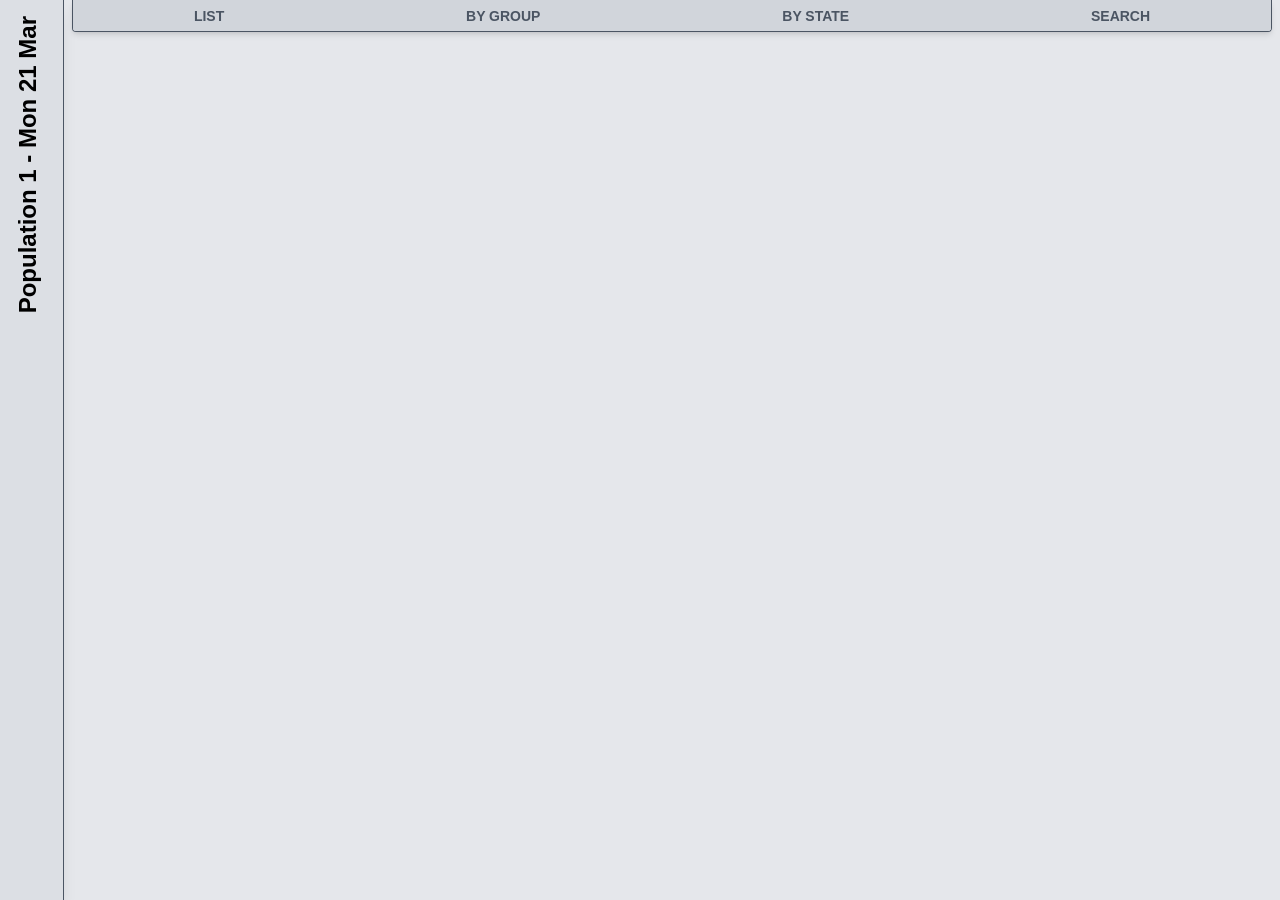
<file: index.html>
<!DOCTYPE html>
<html lang="en" class="h-full w-full">
  <head>
    <meta charset="UTF-8" />
    <link rel="icon" type="image/svg+xml" href="/assets/favicon.17e50649.svg" />
    <meta name="viewport" content="width=device-width, initial-scale=1.0" />
    <title>Vite App</title>
    <script type="module" crossorigin src="/assets/index.ccf919c9.js"></script>
    <link rel="modulepreload" href="/assets/vendor.1ff7ac82.js">
    <link rel="stylesheet" href="/assets/index.2e769df3.css">
  </head>
  <body class="h-full w-full duration-15000">
    <div id="root" class="h-full w-full"></div>
    
  </body>
</html>
</file>
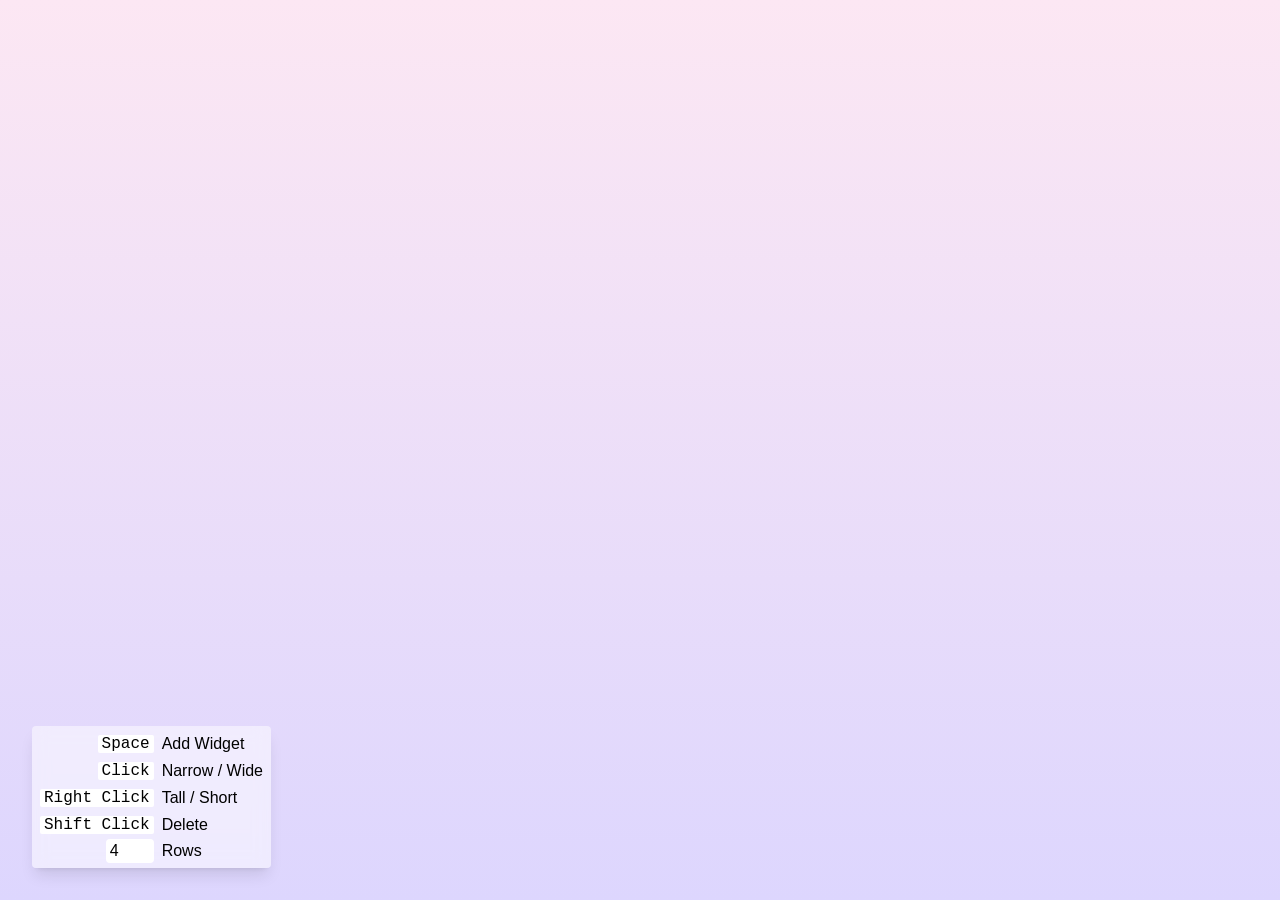
<file: gridgets.html>
<!DOCTYPE html>
<html lang="en" class="w-full h-full">
  <head>
    <meta charset="UTF-8" />
    <link rel="icon" type="image/svg+xml" href="/assets/favicon.17e50649.svg" />
    <meta name="viewport" content="width=device-width, initial-scale=1.0" />
    <title>Vite App</title>
    <script type="module" crossorigin src="/assets/index.fe96d183.js"></script>
    <link rel="modulepreload" href="/assets/vendor.1fec0fe4.js">
    <link rel="stylesheet" href="/assets/index.2d30ba1b.css">
  </head>
  <body class="w-full h-full">
    <div id="root" class="w-full h-full"></div>
    
  </body>
</html>
</file>
<file: assets/index.2e769df3.css>
body{margin:0;font-family:-apple-system,BlinkMacSystemFont,Segoe UI,Roboto,Oxygen,Ubuntu,Cantarell,Fira Sans,Droid Sans,Helvetica Neue,sans-serif;-webkit-font-smoothing:antialiased;-moz-osx-font-smoothing:grayscale}code{font-family:source-code-pro,Menlo,Monaco,Consolas,Courier New,monospace}*,:before,:after{box-sizing:border-box;border-width:0;border-style:solid;border-color:#e5e7eb}:before,:after{--tw-content: ""}html{line-height:1.5;-webkit-text-size-adjust:100%;-moz-tab-size:4;-o-tab-size:4;tab-size:4;font-family:ui-sans-serif,system-ui,-apple-system,BlinkMacSystemFont,Segoe UI,Roboto,Helvetica Neue,Arial,Noto Sans,sans-serif,"Apple Color Emoji","Segoe UI Emoji",Segoe UI Symbol,"Noto Color Emoji"}body{margin:0;line-height:inherit}hr{height:0;color:inherit;border-top-width:1px}abbr:where([title]){-webkit-text-decoration:underline dotted;text-decoration:underline dotted}h1,h2,h3,h4,h5,h6{font-size:inherit;font-weight:inherit}a{color:inherit;text-decoration:inherit}b,strong{font-weight:bolder}code,kbd,samp,pre{font-family:ui-monospace,SFMono-Regular,Menlo,Monaco,Consolas,Liberation Mono,Courier New,monospace;font-size:1em}small{font-size:80%}sub,sup{font-size:75%;line-height:0;position:relative;vertical-align:baseline}sub{bottom:-.25em}sup{top:-.5em}table{text-indent:0;border-color:inherit;border-collapse:collapse}button,input,optgroup,select,textarea{font-family:inherit;font-size:100%;line-height:inherit;color:inherit;margin:0;padding:0}button,select{text-transform:none}button,[type=button],[type=reset],[type=submit]{-webkit-appearance:button;background-color:transparent;background-image:none}:-moz-focusring{outline:auto}:-moz-ui-invalid{box-shadow:none}progress{vertical-align:baseline}::-webkit-inner-spin-button,::-webkit-outer-spin-button{height:auto}[type=search]{-webkit-appearance:textfield;outline-offset:-2px}::-webkit-search-decoration{-webkit-appearance:none}::-webkit-file-upload-button{-webkit-appearance:button;font:inherit}summary{display:list-item}blockquote,dl,dd,h1,h2,h3,h4,h5,h6,hr,figure,p,pre{margin:0}fieldset{margin:0;padding:0}legend{padding:0}ol,ul,menu{list-style:none;margin:0;padding:0}textarea{resize:vertical}input::-moz-placeholder,textarea::-moz-placeholder{opacity:1;color:#9ca3af}input:-ms-input-placeholder,textarea:-ms-input-placeholder{opacity:1;color:#9ca3af}input::placeholder,textarea::placeholder{opacity:1;color:#9ca3af}button,[role=button]{cursor:pointer}:disabled{cursor:default}img,svg,video,canvas,audio,iframe,embed,object{display:block;vertical-align:middle}img,video{max-width:100%;height:auto}[hidden]{display:none}*,:before,:after{--tw-translate-x: 0;--tw-translate-y: 0;--tw-rotate: 0;--tw-skew-x: 0;--tw-skew-y: 0;--tw-scale-x: 1;--tw-scale-y: 1;--tw-pan-x: ;--tw-pan-y: ;--tw-pinch-zoom: ;--tw-scroll-snap-strictness: proximity;--tw-ordinal: ;--tw-slashed-zero: ;--tw-numeric-figure: ;--tw-numeric-spacing: ;--tw-numeric-fraction: ;--tw-ring-inset: ;--tw-ring-offset-width: 0px;--tw-ring-offset-color: #fff;--tw-ring-color: rgb(59 130 246 / .5);--tw-ring-offset-shadow: 0 0 #0000;--tw-ring-shadow: 0 0 #0000;--tw-shadow: 0 0 #0000;--tw-shadow-colored: 0 0 #0000;--tw-blur: ;--tw-brightness: ;--tw-contrast: ;--tw-grayscale: ;--tw-hue-rotate: ;--tw-invert: ;--tw-saturate: ;--tw-sepia: ;--tw-drop-shadow: ;--tw-backdrop-blur: ;--tw-backdrop-brightness: ;--tw-backdrop-contrast: ;--tw-backdrop-grayscale: ;--tw-backdrop-hue-rotate: ;--tw-backdrop-invert: ;--tw-backdrop-opacity: ;--tw-backdrop-saturate: ;--tw-backdrop-sepia: }.static{position:static}.fixed{position:fixed}.sticky{position:-webkit-sticky;position:sticky}.top-0{top:0px}.left-0{left:0px}.z-\[1\]{z-index:1}.float-right{float:right}.m-1{margin:.25rem}.m-0{margin:0}.my-1{margin-top:.25rem;margin-bottom:.25rem}.mx-2{margin-left:.5rem;margin-right:.5rem}.my-4{margin-top:1rem;margin-bottom:1rem}.ml-4{margin-left:1rem}.mt-1{margin-top:.25rem}.mb-2{margin-bottom:.5rem}.mb-1{margin-bottom:.25rem}.mt-3{margin-top:.75rem}.block{display:block}.inline-block{display:inline-block}.flex{display:flex}.h-full{height:100%}.h-fit{height:-webkit-fit-content;height:-moz-fit-content;height:fit-content}.h-12{height:3rem}.h-14{height:3.5rem}.h-6{height:1.5rem}.h-4{height:1rem}.h-8{height:2rem}.w-full{width:100%}.w-fit{width:-webkit-fit-content;width:-moz-fit-content;width:fit-content}.w-12{width:3rem}.w-4\/5{width:80%}.w-16{width:4rem}.w-6{width:1.5rem}.min-w-fit{min-width:-webkit-fit-content;min-width:-moz-fit-content;min-width:fit-content}.flex-none{flex:none}.flex-shrink{flex-shrink:1}.flex-grow{flex-grow:1}.origin-top-left{transform-origin:top left}.transform{transform:translate(var(--tw-translate-x),var(--tw-translate-y)) rotate(var(--tw-rotate)) skew(var(--tw-skew-x)) skewY(var(--tw-skew-y)) scaleX(var(--tw-scale-x)) scaleY(var(--tw-scale-y))}.flex-col{flex-direction:column}.flex-nowrap{flex-wrap:nowrap}.items-center{align-items:center}.justify-end{justify-content:flex-end}.justify-center{justify-content:center}.justify-between{justify-content:space-between}.gap-1{gap:.25rem}.gap-4{gap:1rem}.overflow-hidden{overflow:hidden}.overflow-clip{overflow:clip}.overflow-y-hidden{overflow-y:hidden}.overflow-y-scroll{overflow-y:scroll}.whitespace-nowrap{white-space:nowrap}.rounded{border-radius:.25rem}.rounded-full{border-radius:9999px}.rounded-md{border-radius:.375rem}.rounded-b{border-bottom-right-radius:.25rem;border-bottom-left-radius:.25rem}.border{border-width:1px}.border-r{border-right-width:1px}.border-t-0{border-top-width:0px}.border-t{border-top-width:1px}.border-gray-600{--tw-border-opacity: 1;border-color:rgb(75 85 99 / var(--tw-border-opacity))}.border-r-gray-600{--tw-border-opacity: 1;border-right-color:rgb(75 85 99 / var(--tw-border-opacity))}.border-t-gray-300{--tw-border-opacity: 1;border-top-color:rgb(209 213 219 / var(--tw-border-opacity))}.bg-gray-600{--tw-bg-opacity: 1;background-color:rgb(75 85 99 / var(--tw-bg-opacity))}.bg-gray-300{--tw-bg-opacity: 1;background-color:rgb(209 213 219 / var(--tw-bg-opacity))}.bg-transparent{background-color:transparent}.bg-green-600{--tw-bg-opacity: 1;background-color:rgb(22 163 74 / var(--tw-bg-opacity))}.bg-yellow-600{--tw-bg-opacity: 1;background-color:rgb(202 138 4 / var(--tw-bg-opacity))}.bg-sky-600{--tw-bg-opacity: 1;background-color:rgb(2 132 199 / var(--tw-bg-opacity))}.bg-red-600{--tw-bg-opacity: 1;background-color:rgb(220 38 38 / var(--tw-bg-opacity))}.bg-gray-100{--tw-bg-opacity: 1;background-color:rgb(243 244 246 / var(--tw-bg-opacity))}.bg-gray-500{--tw-bg-opacity: 1;background-color:rgb(107 114 128 / var(--tw-bg-opacity))}.bg-gray-200{--tw-bg-opacity: 1;background-color:rgb(229 231 235 / var(--tw-bg-opacity))}.bg-opacity-50{--tw-bg-opacity: .5}.bg-opacity-75{--tw-bg-opacity: .75}.bg-opacity-70{--tw-bg-opacity: .7}.p-1{padding:.25rem}.p-0{padding:0}.px-2{padding-left:.5rem;padding-right:.5rem}.py-3{padding-top:.75rem;padding-bottom:.75rem}.px-4{padding-left:1rem;padding-right:1rem}.py-1{padding-top:.25rem;padding-bottom:.25rem}.py-2{padding-top:.5rem;padding-bottom:.5rem}.px-1{padding-left:.25rem;padding-right:.25rem}.pl-1{padding-left:.25rem}.pb-2{padding-bottom:.5rem}.pt-1{padding-top:.25rem}.text-left{text-align:left}.text-center{text-align:center}.text-right{text-align:right}.text-sm{font-size:.875rem;line-height:1.25rem}.text-2xl{font-size:1.5rem;line-height:2rem}.text-xs{font-size:.75rem;line-height:1rem}.font-bold{font-weight:700}.uppercase{text-transform:uppercase}.text-amber-700{--tw-text-opacity: 1;color:rgb(180 83 9 / var(--tw-text-opacity))}.text-red-600{--tw-text-opacity: 1;color:rgb(220 38 38 / var(--tw-text-opacity))}.text-white{--tw-text-opacity: 1;color:rgb(255 255 255 / var(--tw-text-opacity))}.text-gray-600{--tw-text-opacity: 1;color:rgb(75 85 99 / var(--tw-text-opacity))}.text-opacity-40{--tw-text-opacity: .4}.opacity-100{opacity:1}.opacity-0{opacity:0}.shadow-xl{--tw-shadow: 0 20px 25px -5px rgb(0 0 0 / .1), 0 8px 10px -6px rgb(0 0 0 / .1);--tw-shadow-colored: 0 20px 25px -5px var(--tw-shadow-color), 0 8px 10px -6px var(--tw-shadow-color);box-shadow:var(--tw-ring-offset-shadow, 0 0 #0000),var(--tw-ring-shadow, 0 0 #0000),var(--tw-shadow)}.shadow-lg{--tw-shadow: 0 10px 15px -3px rgb(0 0 0 / .1), 0 4px 6px -4px rgb(0 0 0 / .1);--tw-shadow-colored: 0 10px 15px -3px var(--tw-shadow-color), 0 4px 6px -4px var(--tw-shadow-color);box-shadow:var(--tw-ring-offset-shadow, 0 0 #0000),var(--tw-ring-shadow, 0 0 #0000),var(--tw-shadow)}.shadow{--tw-shadow: 0 1px 3px 0 rgb(0 0 0 / .1), 0 1px 2px -1px rgb(0 0 0 / .1);--tw-shadow-colored: 0 1px 3px 0 var(--tw-shadow-color), 0 1px 2px -1px var(--tw-shadow-color);box-shadow:var(--tw-ring-offset-shadow, 0 0 #0000),var(--tw-ring-shadow, 0 0 #0000),var(--tw-shadow)}.shadow-md{--tw-shadow: 0 4px 6px -1px rgb(0 0 0 / .1), 0 2px 4px -2px rgb(0 0 0 / .1);--tw-shadow-colored: 0 4px 6px -1px var(--tw-shadow-color), 0 2px 4px -2px var(--tw-shadow-color);box-shadow:var(--tw-ring-offset-shadow, 0 0 #0000),var(--tw-ring-shadow, 0 0 #0000),var(--tw-shadow)}.outline{outline-style:solid}.outline-gray-600{outline-color:#4b5563}.filter{filter:var(--tw-blur) var(--tw-brightness) var(--tw-contrast) var(--tw-grayscale) var(--tw-hue-rotate) var(--tw-invert) var(--tw-saturate) var(--tw-sepia) var(--tw-drop-shadow)}.backdrop-blur{--tw-backdrop-blur: blur(8px);-webkit-backdrop-filter:var(--tw-backdrop-blur) var(--tw-backdrop-brightness) var(--tw-backdrop-contrast) var(--tw-backdrop-grayscale) var(--tw-backdrop-hue-rotate) var(--tw-backdrop-invert) var(--tw-backdrop-opacity) var(--tw-backdrop-saturate) var(--tw-backdrop-sepia);backdrop-filter:var(--tw-backdrop-blur) var(--tw-backdrop-brightness) var(--tw-backdrop-contrast) var(--tw-backdrop-grayscale) var(--tw-backdrop-hue-rotate) var(--tw-backdrop-invert) var(--tw-backdrop-opacity) var(--tw-backdrop-saturate) var(--tw-backdrop-sepia)}.transition-all{transition-property:all;transition-timing-function:cubic-bezier(.4,0,.2,1);transition-duration:.15s}.transition-transform{transition-property:transform;transition-timing-function:cubic-bezier(.4,0,.2,1);transition-duration:.15s}.transition{transition-property:color,background-color,border-color,fill,stroke,opacity,box-shadow,transform,filter,-webkit-text-decoration-color,-webkit-backdrop-filter;transition-property:color,background-color,border-color,text-decoration-color,fill,stroke,opacity,box-shadow,transform,filter,backdrop-filter;transition-property:color,background-color,border-color,text-decoration-color,fill,stroke,opacity,box-shadow,transform,filter,backdrop-filter,-webkit-text-decoration-color,-webkit-backdrop-filter;transition-timing-function:cubic-bezier(.4,0,.2,1);transition-duration:.15s}.transition-colors{transition-property:color,background-color,border-color,fill,stroke,-webkit-text-decoration-color;transition-property:color,background-color,border-color,text-decoration-color,fill,stroke;transition-property:color,background-color,border-color,text-decoration-color,fill,stroke,-webkit-text-decoration-color;transition-timing-function:cubic-bezier(.4,0,.2,1);transition-duration:.15s}.transition-none{transition-property:none}.ease-out{transition-timing-function:cubic-bezier(0,0,.2,1)}.hover\:bg-black:hover{--tw-bg-opacity: 1;background-color:rgb(0 0 0 / var(--tw-bg-opacity))}.hover\:bg-amber-700:hover{--tw-bg-opacity: 1;background-color:rgb(180 83 9 / var(--tw-bg-opacity))}.hover\:bg-red-600:hover{--tw-bg-opacity: 1;background-color:rgb(220 38 38 / var(--tw-bg-opacity))}.hover\:text-white:hover{--tw-text-opacity: 1;color:rgb(255 255 255 / var(--tw-text-opacity))}.active\:bg-neutral-600:active{--tw-bg-opacity: 1;background-color:rgb(82 82 82 / var(--tw-bg-opacity))}.active\:bg-amber-400:active{--tw-bg-opacity: 1;background-color:rgb(251 191 36 / var(--tw-bg-opacity))}.active\:bg-red-300:active{--tw-bg-opacity: 1;background-color:rgb(252 165 165 / var(--tw-bg-opacity))}.active\:text-white:active{--tw-text-opacity: 1;color:rgb(255 255 255 / var(--tw-text-opacity))}
</file>
<file: assets/index.2d30ba1b.css>
*,:before,:after{box-sizing:border-box;border-width:0;border-style:solid;border-color:#e5e7eb}:before,:after{--tw-content: ""}html{line-height:1.5;-webkit-text-size-adjust:100%;-moz-tab-size:4;-o-tab-size:4;tab-size:4;font-family:ui-sans-serif,system-ui,-apple-system,BlinkMacSystemFont,Segoe UI,Roboto,Helvetica Neue,Arial,Noto Sans,sans-serif,"Apple Color Emoji","Segoe UI Emoji",Segoe UI Symbol,"Noto Color Emoji"}body{margin:0;line-height:inherit}hr{height:0;color:inherit;border-top-width:1px}abbr:where([title]){-webkit-text-decoration:underline dotted;text-decoration:underline dotted}h1,h2,h3,h4,h5,h6{font-size:inherit;font-weight:inherit}a{color:inherit;text-decoration:inherit}b,strong{font-weight:bolder}code,kbd,samp,pre{font-family:ui-monospace,SFMono-Regular,Menlo,Monaco,Consolas,Liberation Mono,Courier New,monospace;font-size:1em}small{font-size:80%}sub,sup{font-size:75%;line-height:0;position:relative;vertical-align:baseline}sub{bottom:-.25em}sup{top:-.5em}table{text-indent:0;border-color:inherit;border-collapse:collapse}button,input,optgroup,select,textarea{font-family:inherit;font-size:100%;line-height:inherit;color:inherit;margin:0;padding:0}button,select{text-transform:none}button,[type=button],[type=reset],[type=submit]{-webkit-appearance:button;background-color:transparent;background-image:none}:-moz-focusring{outline:auto}:-moz-ui-invalid{box-shadow:none}progress{vertical-align:baseline}::-webkit-inner-spin-button,::-webkit-outer-spin-button{height:auto}[type=search]{-webkit-appearance:textfield;outline-offset:-2px}::-webkit-search-decoration{-webkit-appearance:none}::-webkit-file-upload-button{-webkit-appearance:button;font:inherit}summary{display:list-item}blockquote,dl,dd,h1,h2,h3,h4,h5,h6,hr,figure,p,pre{margin:0}fieldset{margin:0;padding:0}legend{padding:0}ol,ul,menu{list-style:none;margin:0;padding:0}textarea{resize:vertical}input::-moz-placeholder,textarea::-moz-placeholder{opacity:1;color:#9ca3af}input:-ms-input-placeholder,textarea:-ms-input-placeholder{opacity:1;color:#9ca3af}input::placeholder,textarea::placeholder{opacity:1;color:#9ca3af}button,[role=button]{cursor:pointer}:disabled{cursor:default}img,svg,video,canvas,audio,iframe,embed,object{display:block;vertical-align:middle}img,video{max-width:100%;height:auto}[hidden]{display:none}*,:before,:after{--tw-translate-x: 0;--tw-translate-y: 0;--tw-rotate: 0;--tw-skew-x: 0;--tw-skew-y: 0;--tw-scale-x: 1;--tw-scale-y: 1;--tw-pan-x: ;--tw-pan-y: ;--tw-pinch-zoom: ;--tw-scroll-snap-strictness: proximity;--tw-ordinal: ;--tw-slashed-zero: ;--tw-numeric-figure: ;--tw-numeric-spacing: ;--tw-numeric-fraction: ;--tw-ring-inset: ;--tw-ring-offset-width: 0px;--tw-ring-offset-color: #fff;--tw-ring-color: rgb(59 130 246 / .5);--tw-ring-offset-shadow: 0 0 #0000;--tw-ring-shadow: 0 0 #0000;--tw-shadow: 0 0 #0000;--tw-shadow-colored: 0 0 #0000;--tw-blur: ;--tw-brightness: ;--tw-contrast: ;--tw-grayscale: ;--tw-hue-rotate: ;--tw-invert: ;--tw-saturate: ;--tw-sepia: ;--tw-drop-shadow: ;--tw-backdrop-blur: ;--tw-backdrop-brightness: ;--tw-backdrop-contrast: ;--tw-backdrop-grayscale: ;--tw-backdrop-hue-rotate: ;--tw-backdrop-invert: ;--tw-backdrop-opacity: ;--tw-backdrop-saturate: ;--tw-backdrop-sepia: }.fixed{position:fixed}.bottom-8{bottom:2rem}.left-8{left:2rem}.row-span-2{grid-row:span 2 / span 2}.flex{display:flex}.table{display:table}.grid{display:grid}.h-full{height:100%}.w-full{width:100%}.w-12{width:3rem}.grid-flow-row-dense{grid-auto-flow:row dense}.grid-cols-1{grid-template-columns:repeat(1,minmax(0,1fr))}.flex-col{flex-direction:column}.content-start{align-content:flex-start}.items-center{align-items:center}.justify-center{justify-content:center}.gap-3{gap:.75rem}.overflow-y-auto{overflow-y:auto}.rounded{border-radius:.25rem}.rounded-sm{border-radius:.125rem}.bg-white{--tw-bg-opacity: 1;background-color:rgb(255 255 255 / var(--tw-bg-opacity))}.bg-opacity-50{--tw-bg-opacity: .5}.bg-gradient-to-b{background-image:linear-gradient(to bottom,var(--tw-gradient-stops))}.from-pink-100{--tw-gradient-from: #fce7f3;--tw-gradient-stops: var(--tw-gradient-from), var(--tw-gradient-to, rgb(252 231 243 / 0))}.to-violet-200{--tw-gradient-to: #ddd6fe}.p-1{padding:.25rem}.p-4{padding:1rem}.px-1{padding-left:.25rem;padding-right:.25rem}.text-right{text-align:right}.text-sm{font-size:.875rem;line-height:1.25rem}.shadow{--tw-shadow: 0 1px 3px 0 rgb(0 0 0 / .1), 0 1px 2px -1px rgb(0 0 0 / .1);--tw-shadow-colored: 0 1px 3px 0 var(--tw-shadow-color), 0 1px 2px -1px var(--tw-shadow-color);box-shadow:var(--tw-ring-offset-shadow, 0 0 #0000),var(--tw-ring-shadow, 0 0 #0000),var(--tw-shadow)}.shadow-lg{--tw-shadow: 0 10px 15px -3px rgb(0 0 0 / .1), 0 4px 6px -4px rgb(0 0 0 / .1);--tw-shadow-colored: 0 10px 15px -3px var(--tw-shadow-color), 0 4px 6px -4px var(--tw-shadow-color);box-shadow:var(--tw-ring-offset-shadow, 0 0 #0000),var(--tw-ring-shadow, 0 0 #0000),var(--tw-shadow)}.filter{filter:var(--tw-blur) var(--tw-brightness) var(--tw-contrast) var(--tw-grayscale) var(--tw-hue-rotate) var(--tw-invert) var(--tw-saturate) var(--tw-sepia) var(--tw-drop-shadow)}.backdrop-blur{--tw-backdrop-blur: blur(8px);-webkit-backdrop-filter:var(--tw-backdrop-blur) var(--tw-backdrop-brightness) var(--tw-backdrop-contrast) var(--tw-backdrop-grayscale) var(--tw-backdrop-hue-rotate) var(--tw-backdrop-invert) var(--tw-backdrop-opacity) var(--tw-backdrop-saturate) var(--tw-backdrop-sepia);backdrop-filter:var(--tw-backdrop-blur) var(--tw-backdrop-brightness) var(--tw-backdrop-contrast) var(--tw-backdrop-grayscale) var(--tw-backdrop-hue-rotate) var(--tw-backdrop-invert) var(--tw-backdrop-opacity) var(--tw-backdrop-saturate) var(--tw-backdrop-sepia)}body{margin:0;font-family:-apple-system,BlinkMacSystemFont,Segoe UI,Roboto,Oxygen,Ubuntu,Cantarell,Fira Sans,Droid Sans,Helvetica Neue,sans-serif;-webkit-font-smoothing:antialiased;-moz-osx-font-smoothing:grayscale}code{font-family:source-code-pro,Menlo,Monaco,Consolas,Courier New,monospace}@media (min-width: 640px){.sm\:col-span-2{grid-column:span 2 / span 2}.sm\:grid-cols-2{grid-template-columns:repeat(2,minmax(0,1fr))}}@media (min-width: 1536px){.\32xl\:grid-cols-4{grid-template-columns:repeat(4,minmax(0,1fr))}}.App{text-align:center}.App-logo{height:40vmin;pointer-events:none}@media (prefers-reduced-motion: no-preference){.App-logo{-webkit-animation:App-logo-spin infinite 20s linear;animation:App-logo-spin infinite 20s linear}}.App-header{background-color:#282c34;min-height:100vh;display:flex;flex-direction:column;align-items:center;justify-content:center;font-size:calc(10px + 2vmin);color:#fff}.App-link{color:#61dafb}@-webkit-keyframes App-logo-spin{0%{transform:rotate(0)}to{transform:rotate(360deg)}}@keyframes App-logo-spin{0%{transform:rotate(0)}to{transform:rotate(360deg)}}button{font-size:calc(10px + 2vmin)}
</file>
